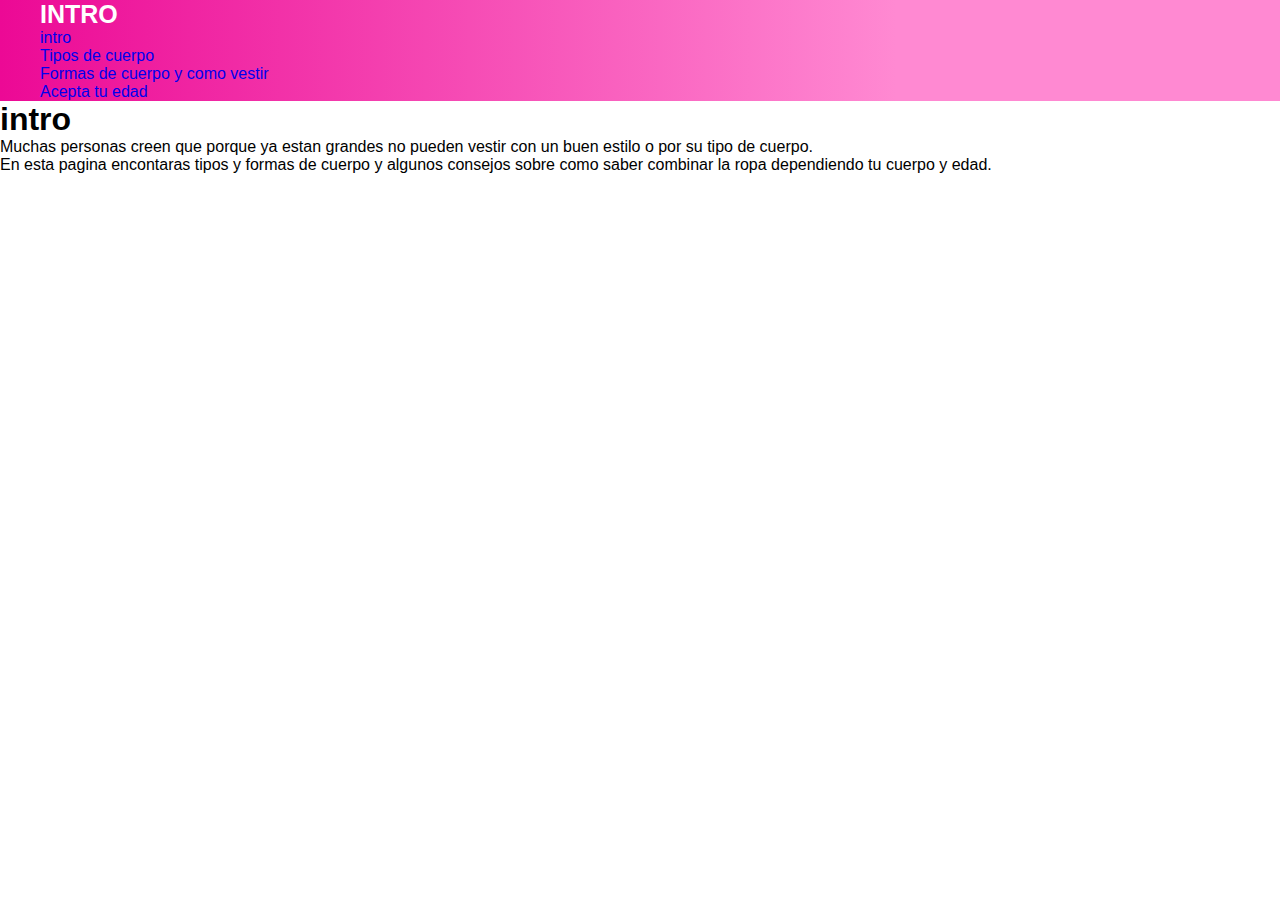
<file: index.html>
<!DOCTYPE html>
<html lang="es">
<head>
    <meta charset="UTF-8">
    <meta name="viewport" content="width=device-width, initial-scale=1.0">
    <title>Menu</title>
    <link rel="stylesheet" href="style.css">
</head>
<body>

    <header>
        <div class="content">
            <div class="Menu container">
            <a href="index.html" class="intro">intro</a>
            <imput type="checkbox" id="Menu"/>
           <nav class="navbar">
            <ul>
                <li><a href="index.html">intro</a></li>
                <li><a href="tiposdecuerpo.html">Tipos de cuerpo</a></li>
                <li><a href="comovestir.html">Formas de cuerpo y como vestir</a></li>
                <li><a href="edad.html">Acepta tu edad</a></li>
            </ul>
           </nav>
            </div>

        </div>
    </header>
     <h1>intro</h1>
<p>Muchas personas creen que porque ya estan grandes no pueden vestir con un buen estilo o por su tipo de cuerpo.</p>
<p>En esta pagina encontaras tipos y formas de cuerpo y algunos consejos sobre como saber combinar la ropa dependiendo tu cuerpo y edad.</p>

</body>
</html>
</file>
<file: style.css>
*{
    padding:0;
    margin: 0;
    box-sizing: border-box;
    text-decoration: none;
    list-style:none;
}
body{
    font-family: Arial, Helvetica, sans-serif;
}
.container{
    max-width: 1200px;
    margin: 0 auto;
}
.content{
    min-height: 80px;
    background:linear-gradient(
        90deg,
        rgb(236, 9, 149)0%,
          rgb(255, 137, 210)70%
    );
}
.menu{
    position: absolute;
    top: 10px;
    left: 0;
    right: 0;
    display: flex;
    align-items:center;
    justify-content: space-between;
}
.intro{
    font-size: 25px;
    color:#ffffff;
    text-transform: uppercase;
    font-weight: bold;
}
.menu .navbar ul li{
    position:relative;
    float:left;
}
.menu .navbar ul li a{
    font-size: 18px;
    padding: 20px;
    color:#DEDEDE;
    display:block;
    font-weight: bold;
}
.menu .navbar ul li a:hover{
    color:#ffffff;
}
#menu{
    display:none;
}
.menu-icono{
    width: 25px;
}
.menu label{
    cursor: pointer;
    display: none;
}
h1{
    margin:80px 0 0 350;
}
@media(max-width:991px){
    .content{
        min-height: 70px;
    }
    .menu{
        top:0;
        padding: 20px;
    }
    .menu label{
        display:initial;
    }
    .menu .navbar{
        position:absolute;
        top:100%;
        left:0;
        right: 0;
        background:linear-gradient(
            90deg,
            rgb(236, 9, 149)0%,
              rgba(255,137,210)70%
        );
        display:none;  
    }
    .menu .navbar ul li {
        width:100%;
    }
    #menu:checked .navbar{
        display:initial;
    }
}
</file>
